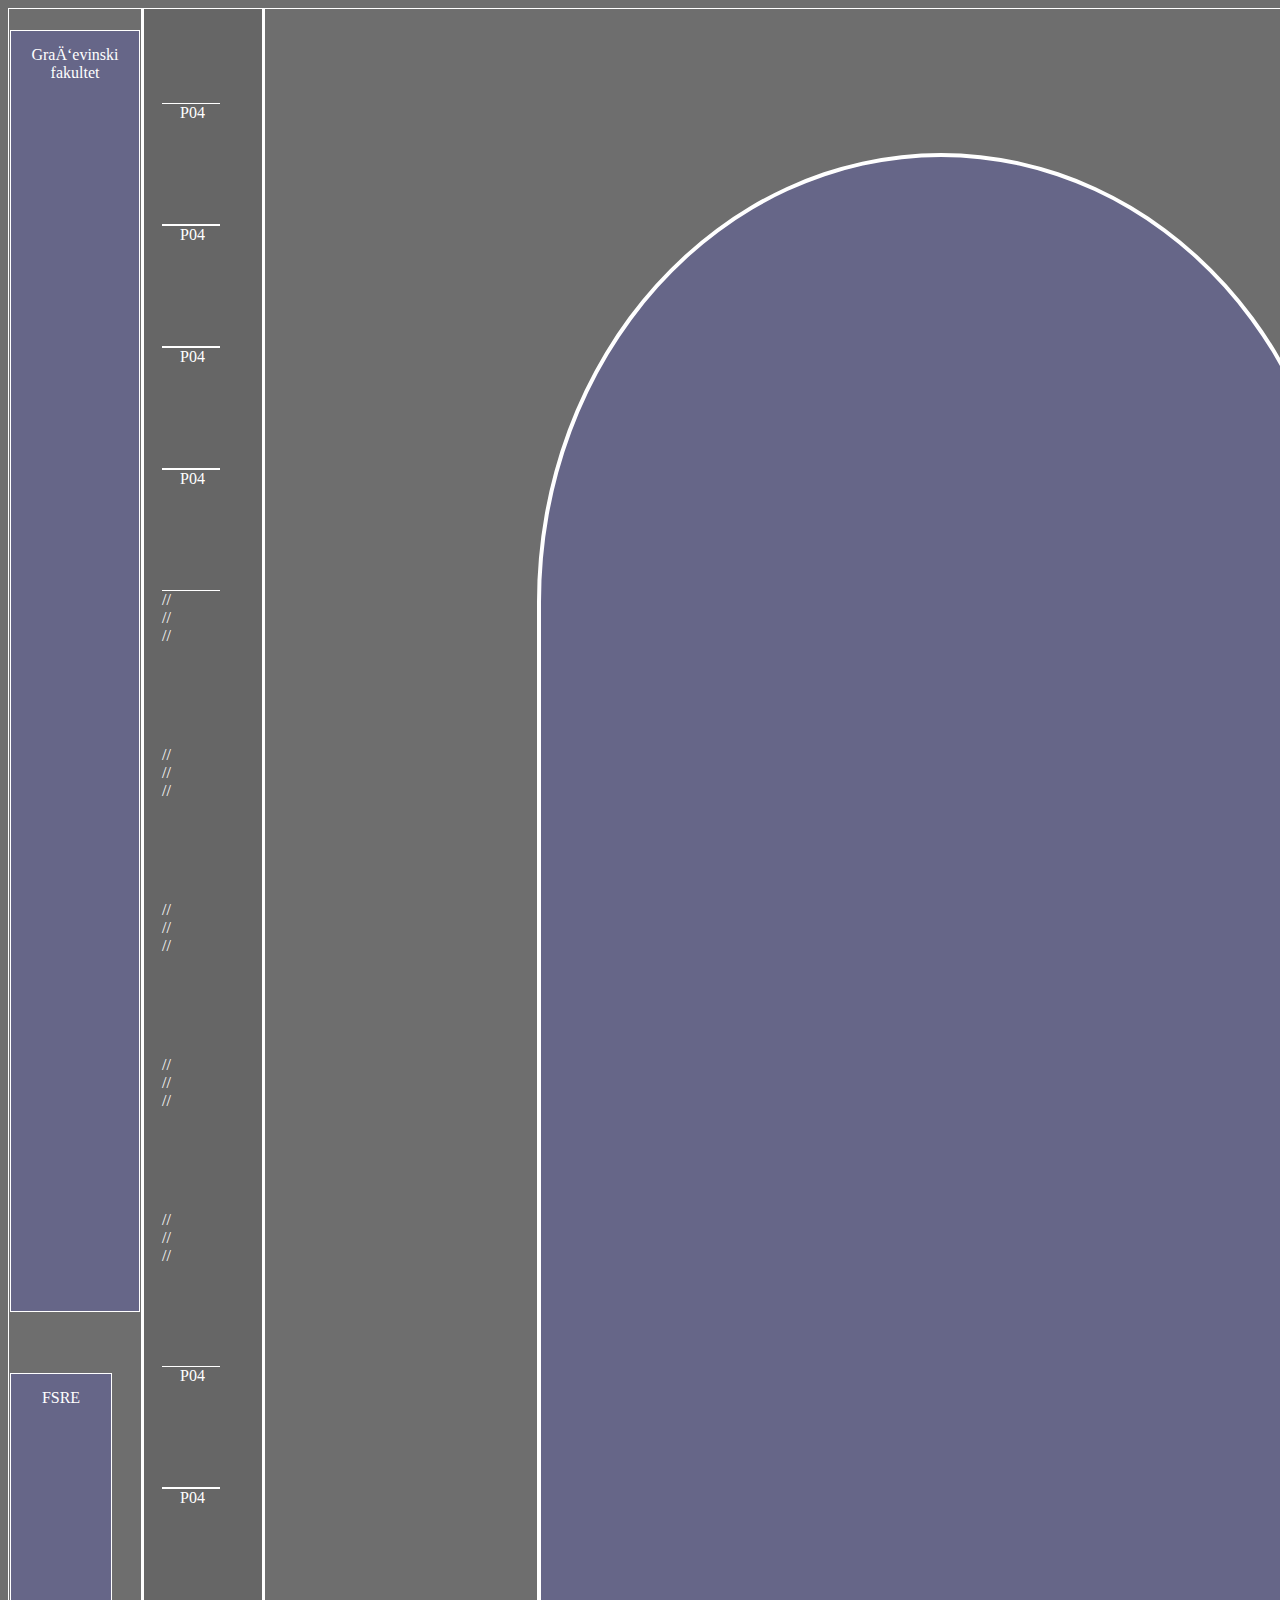
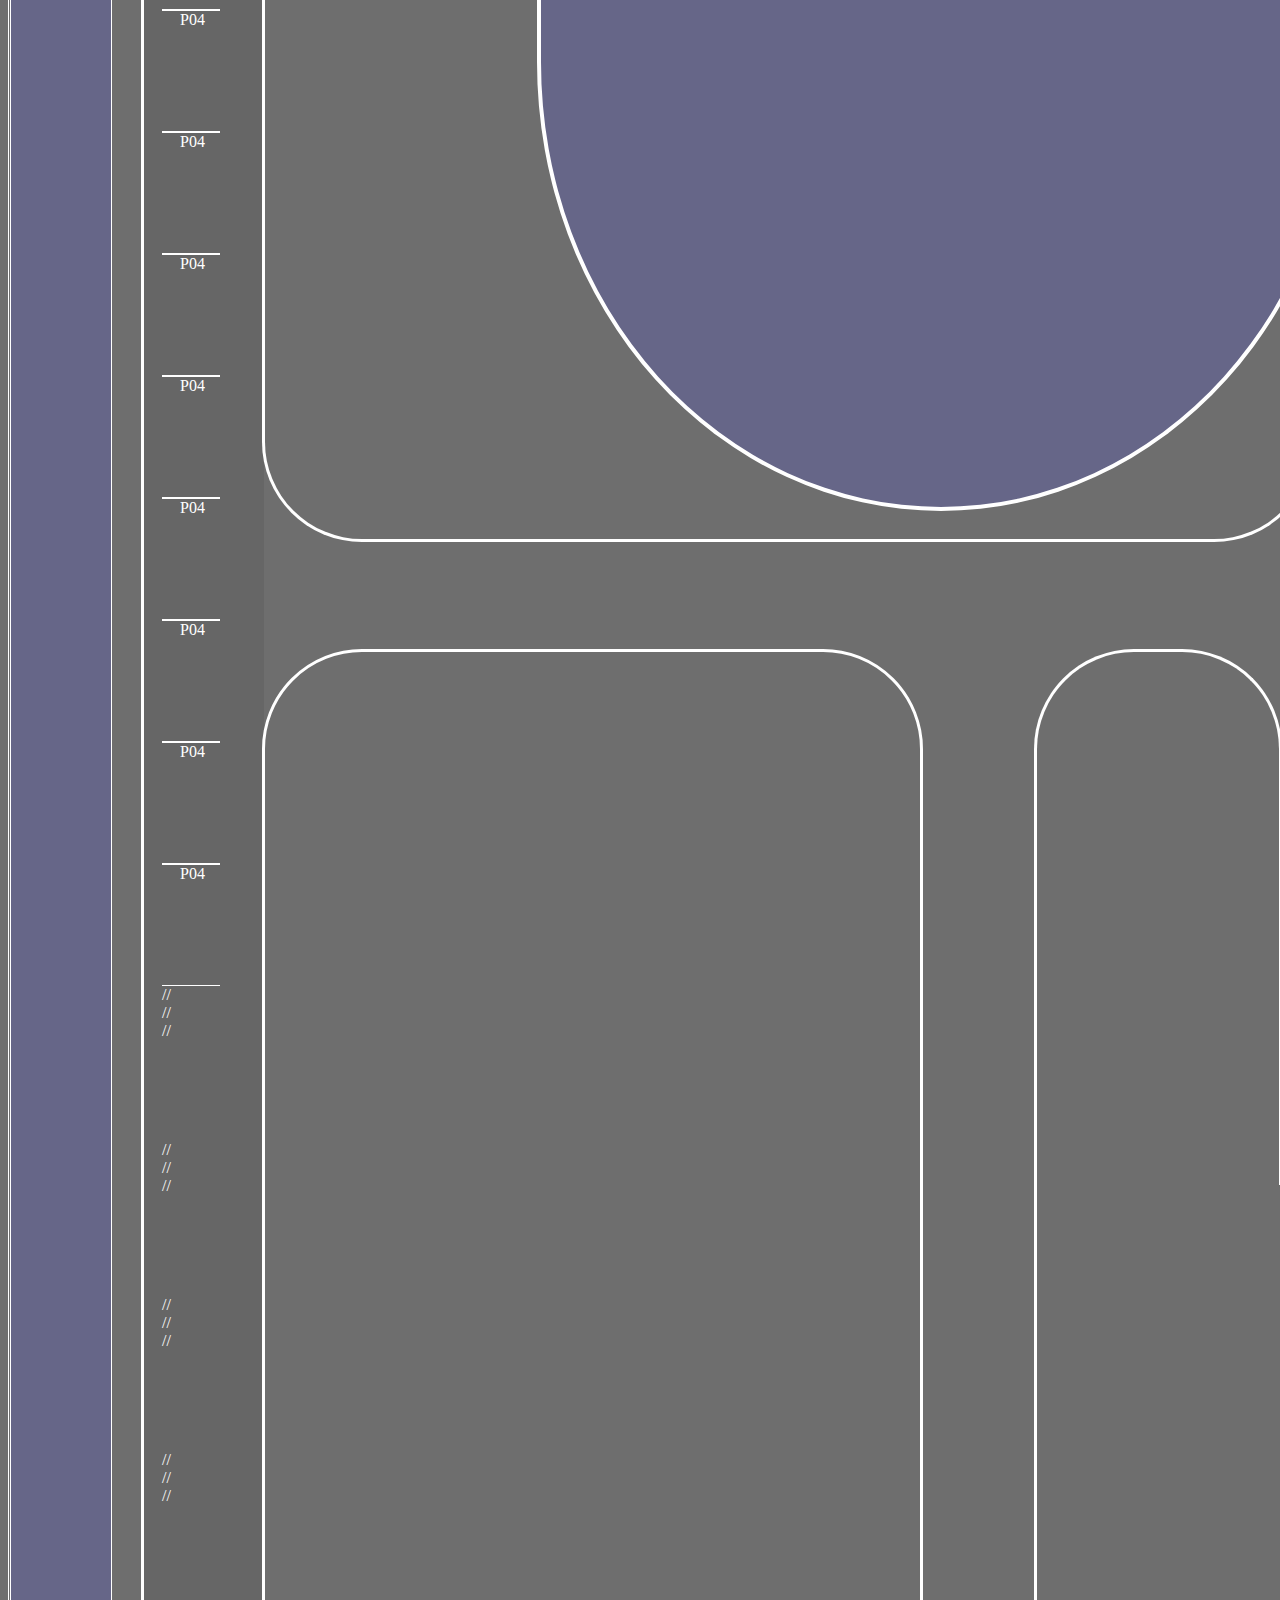
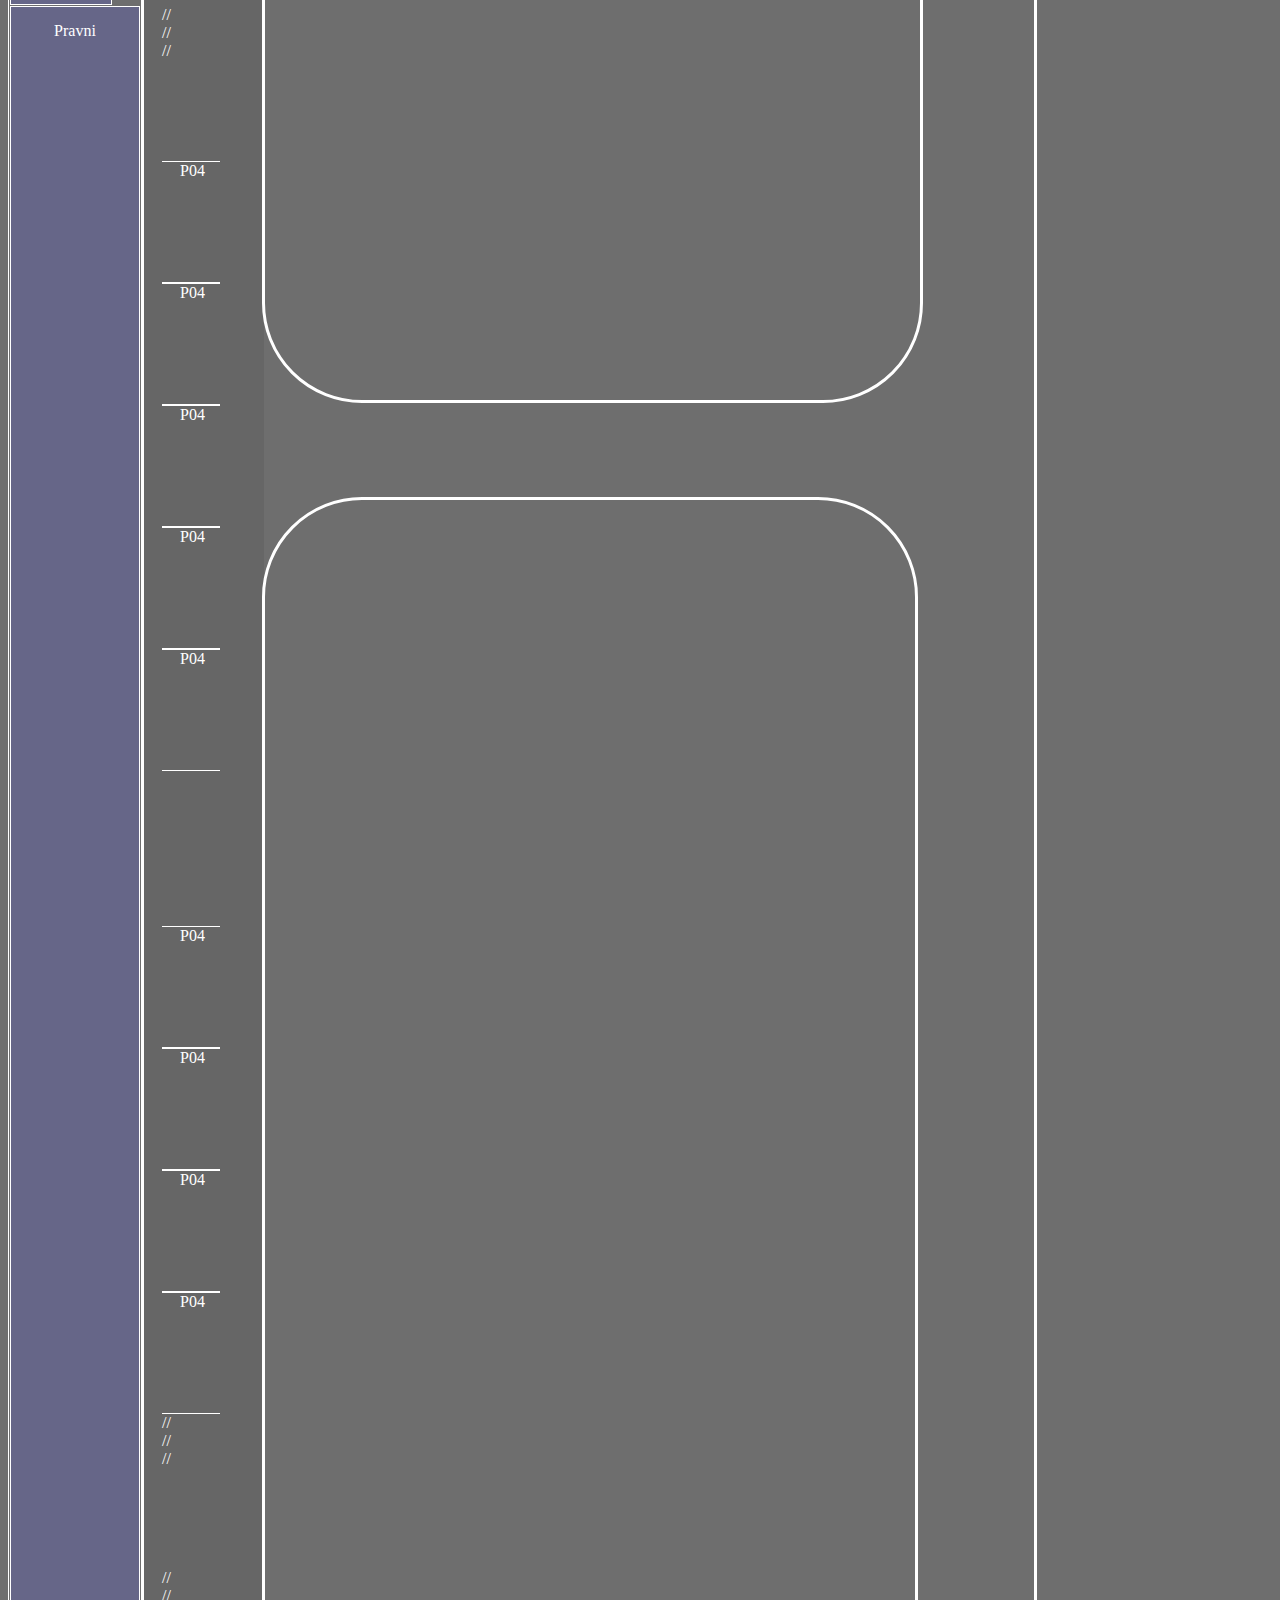
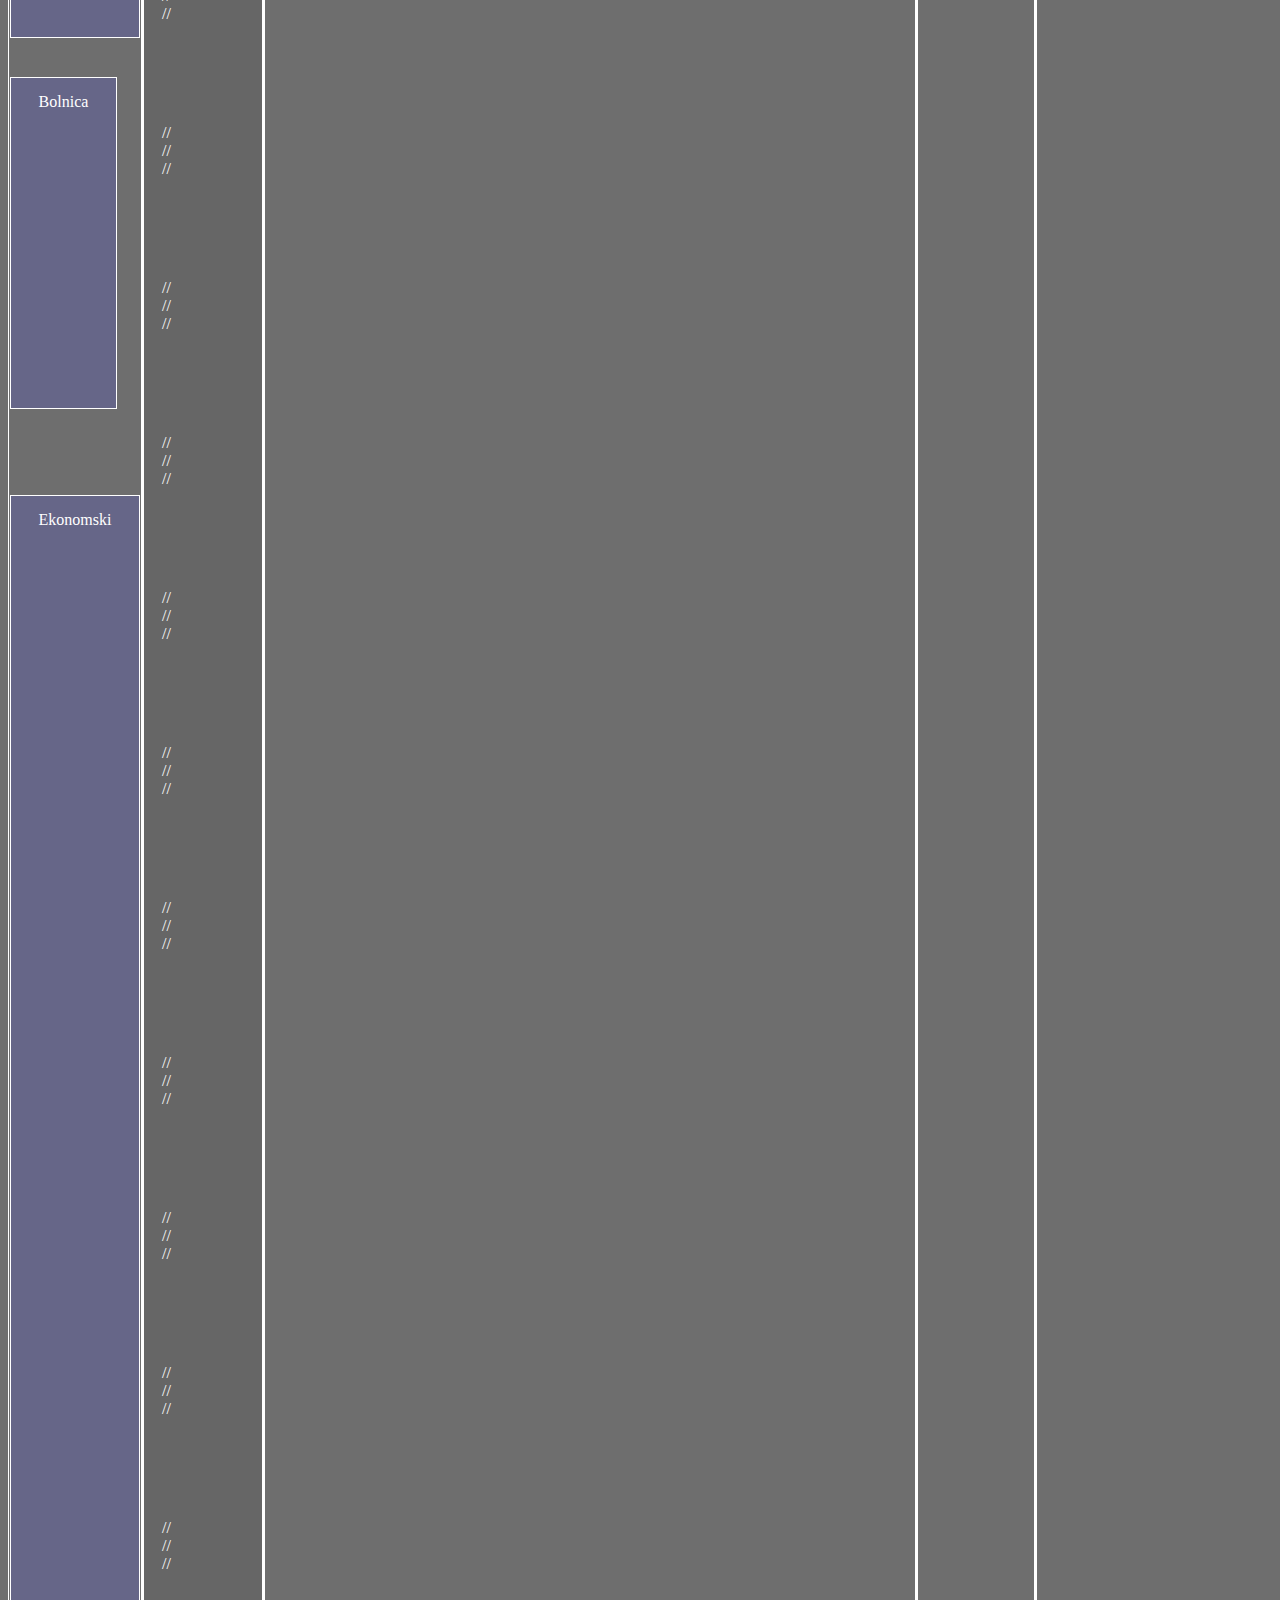
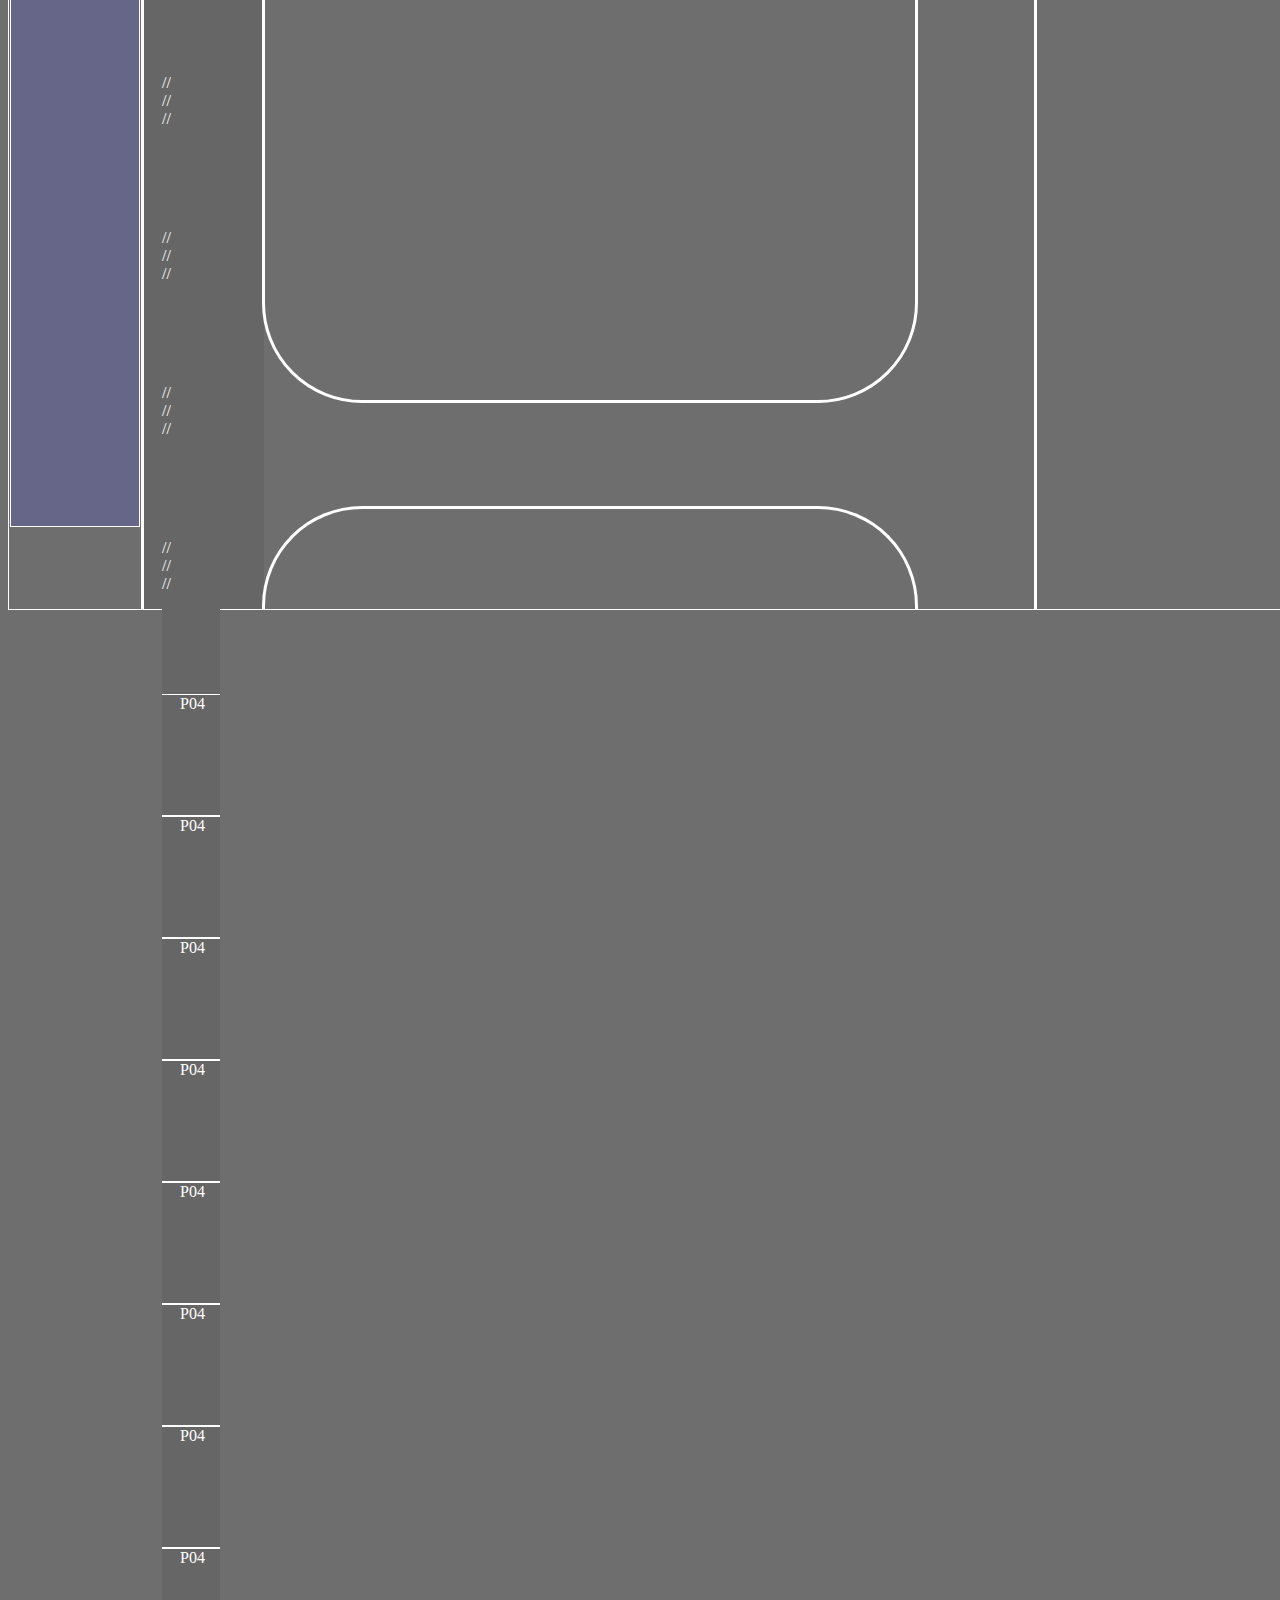
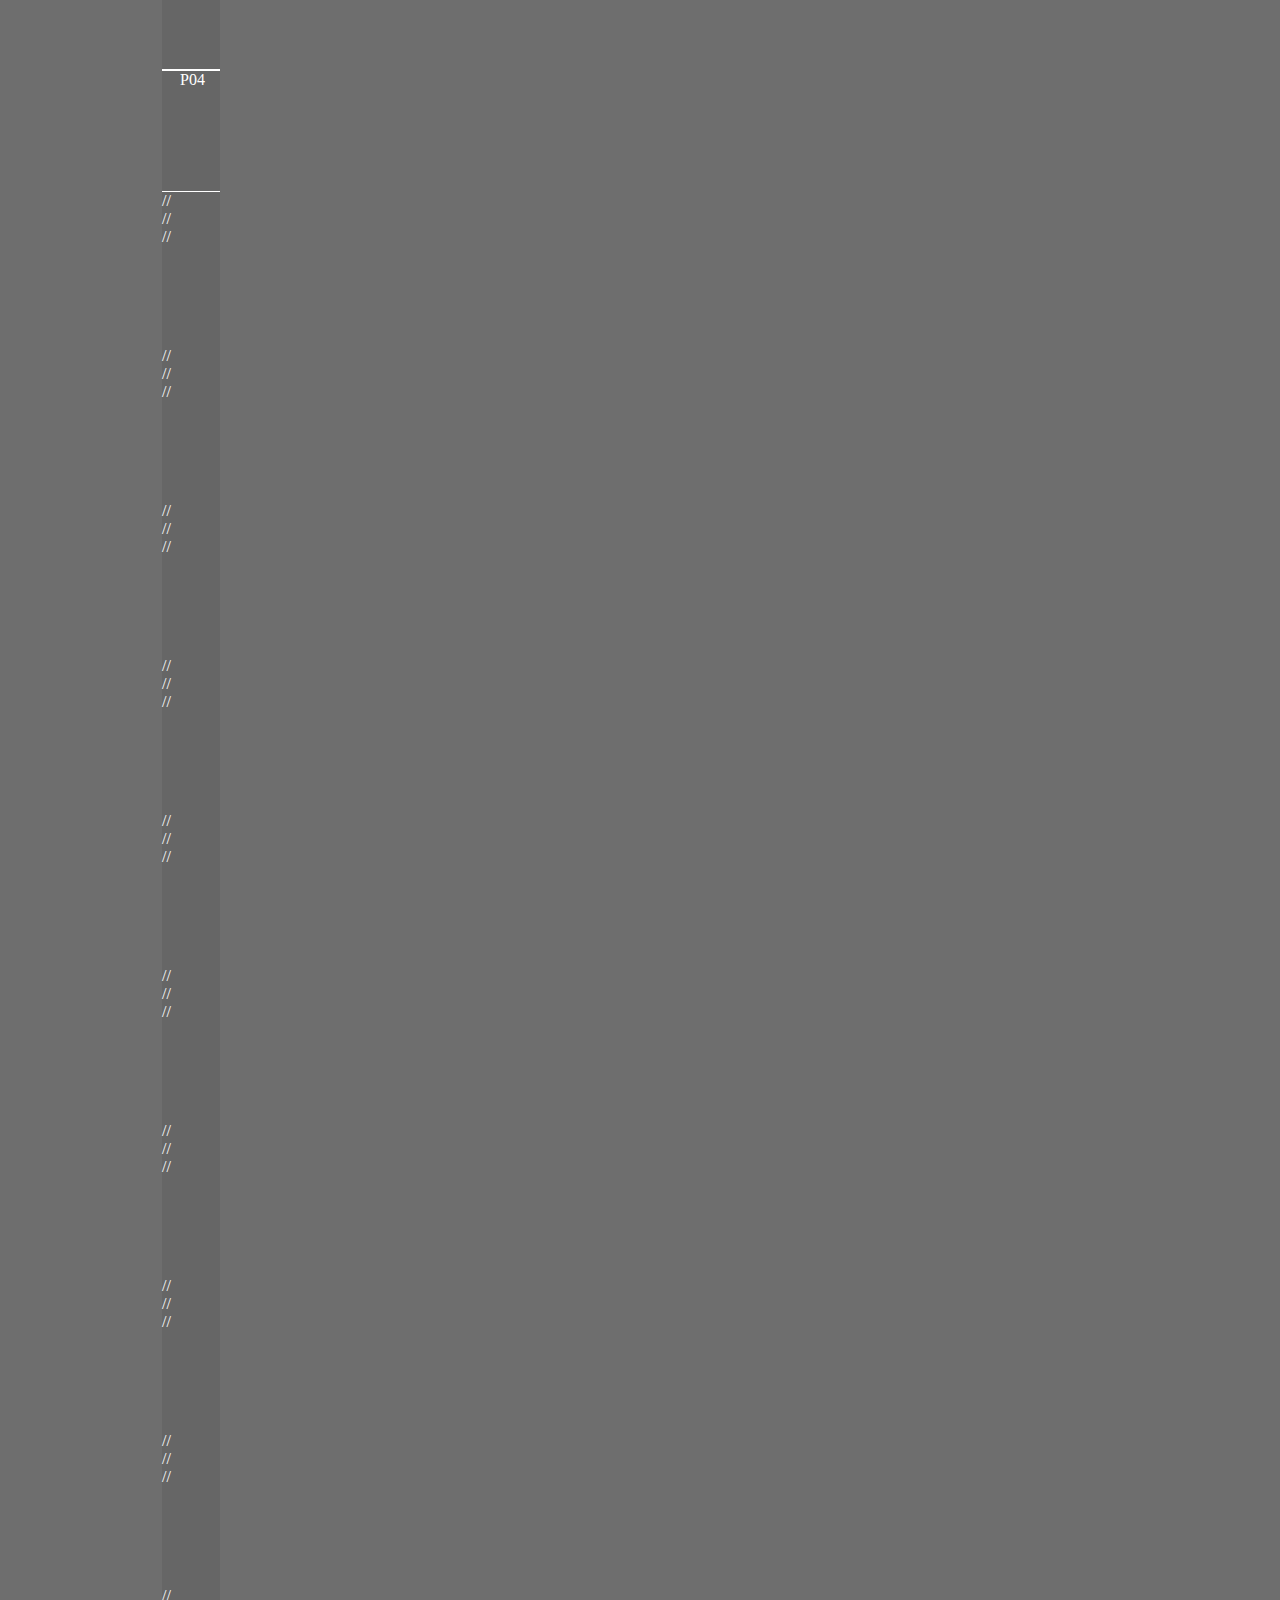
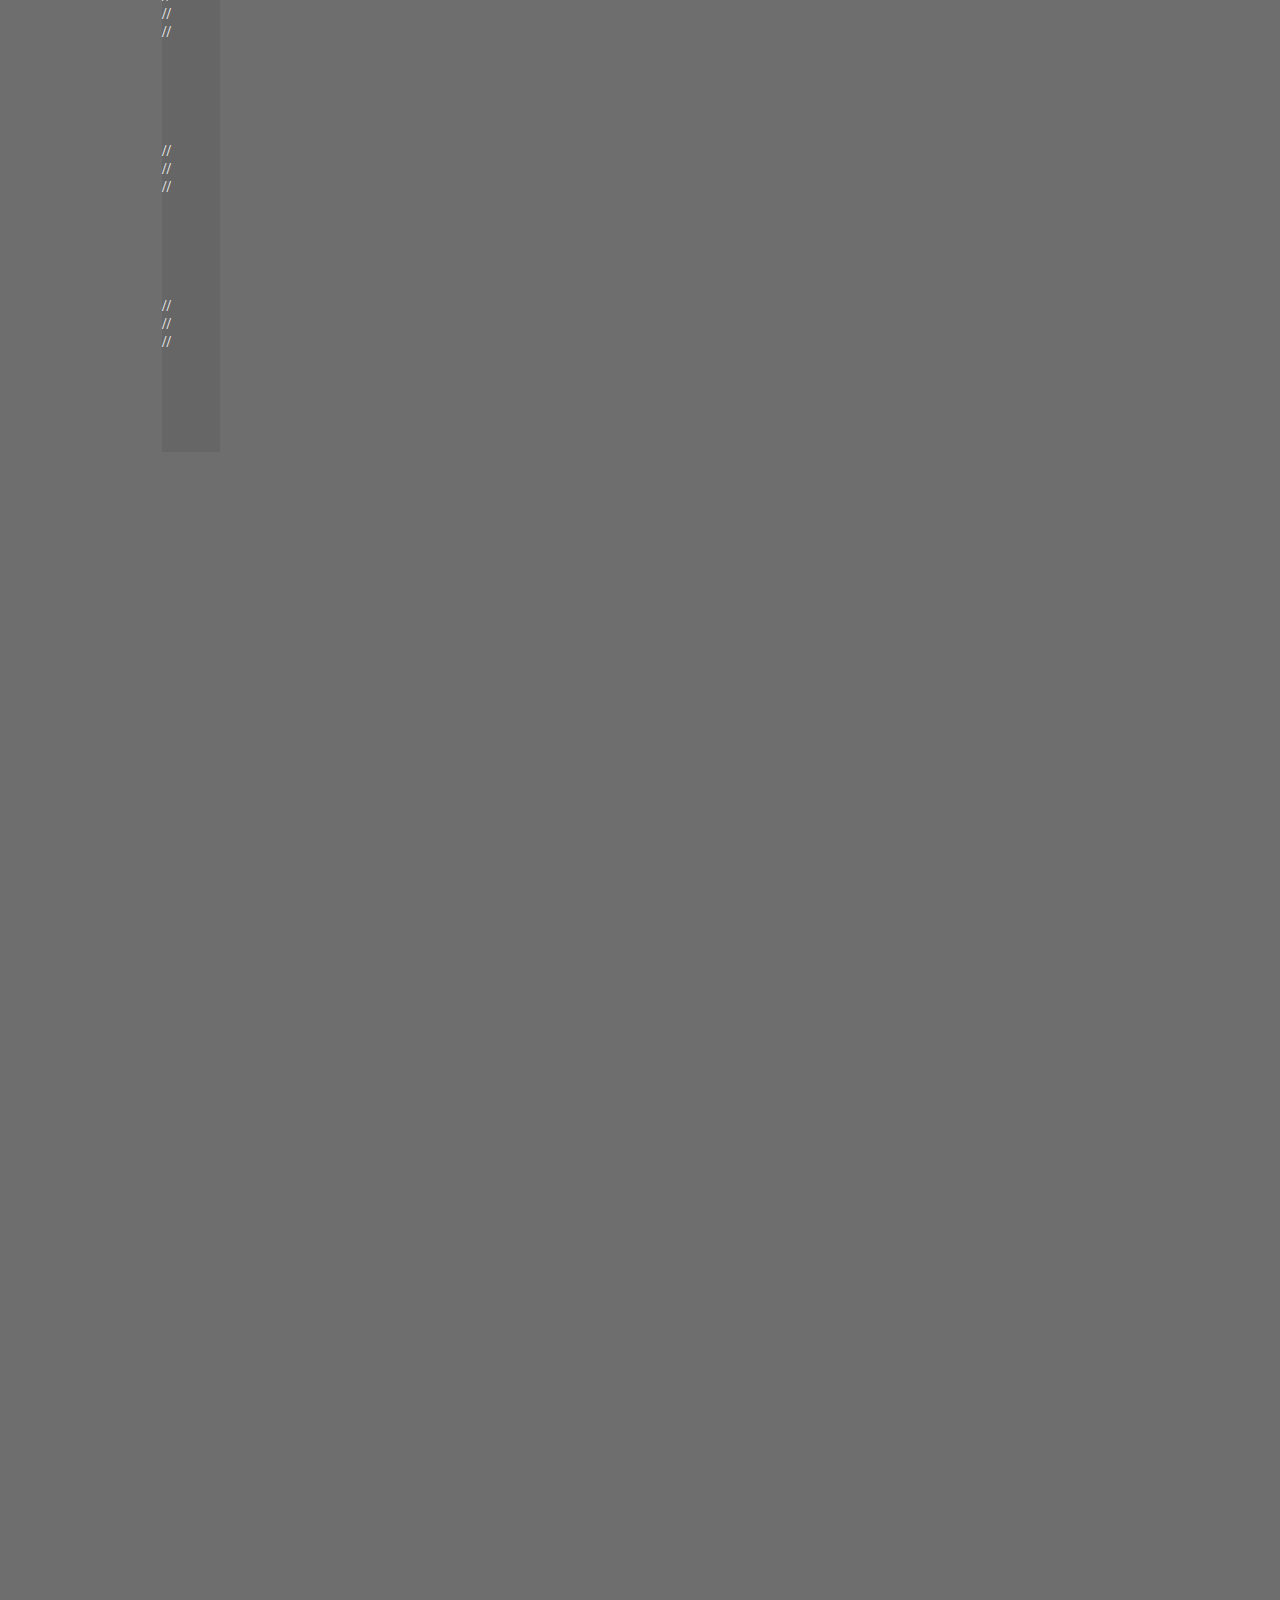
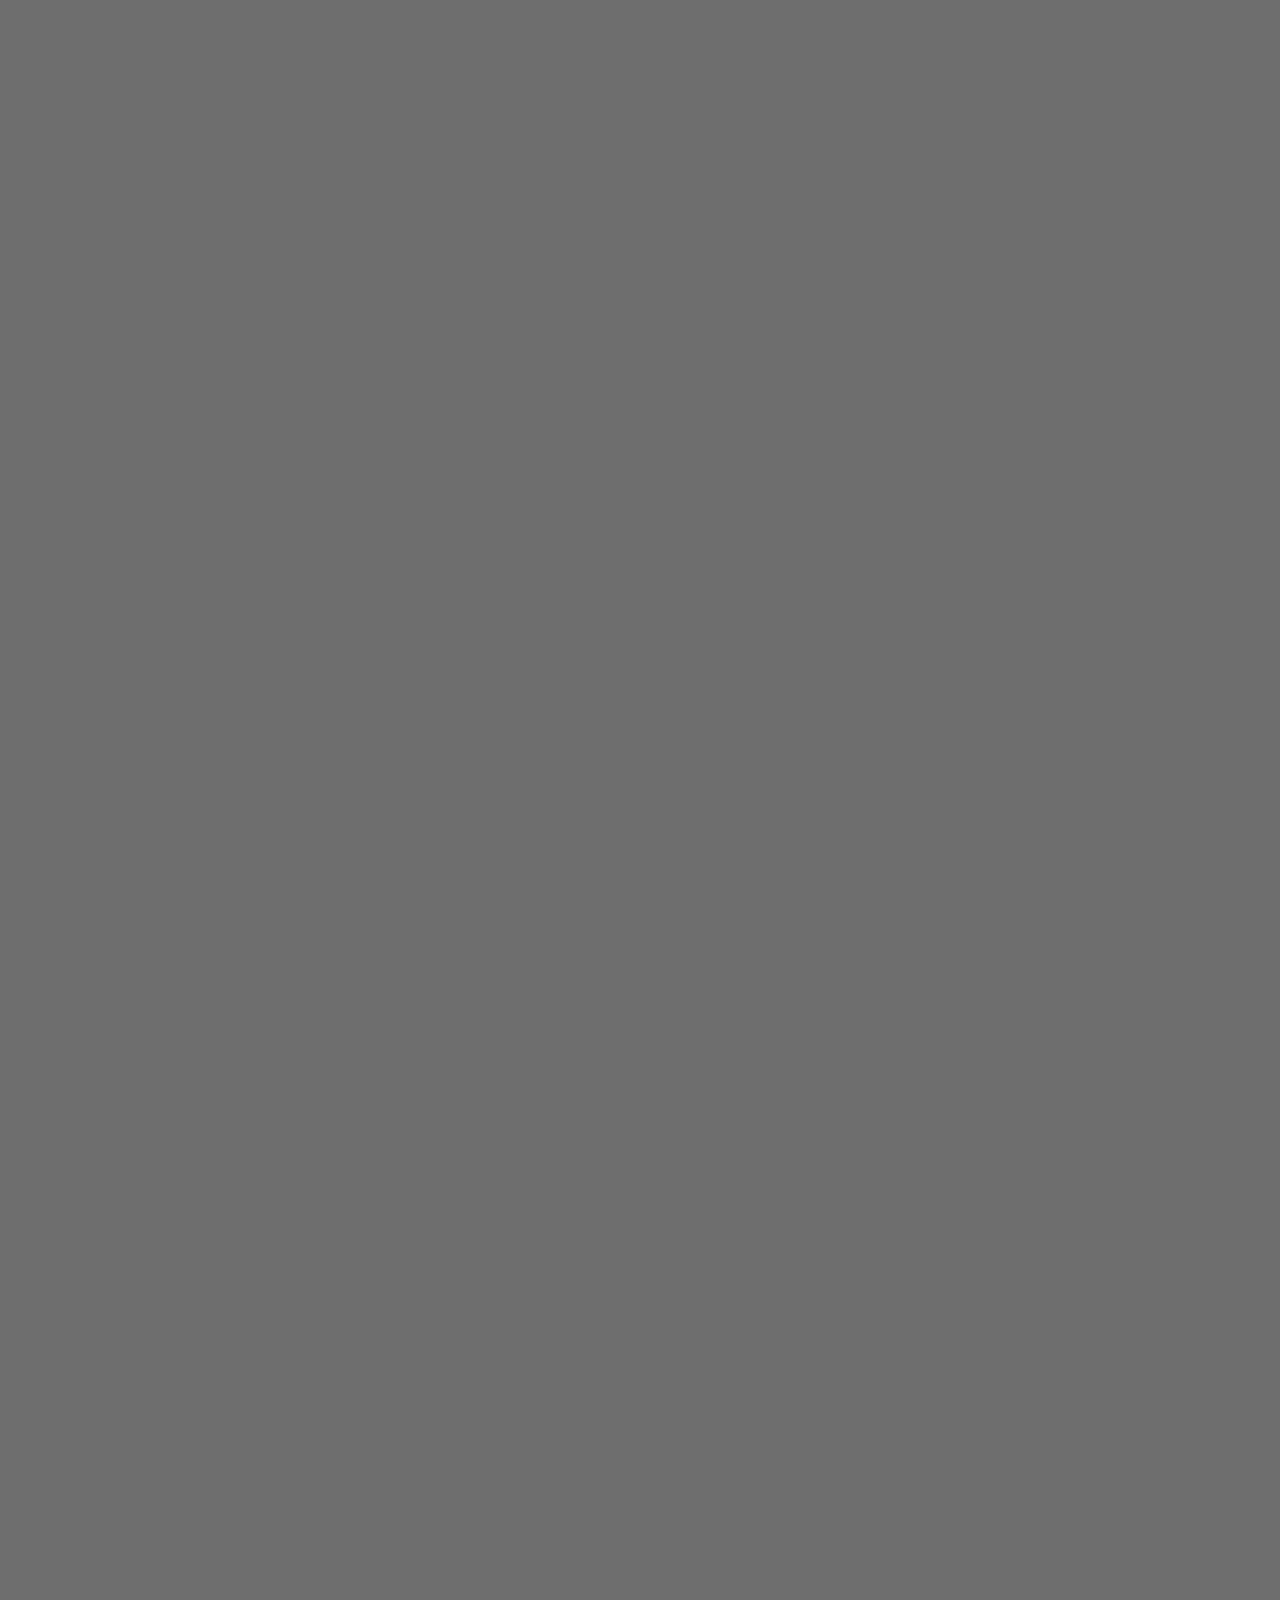
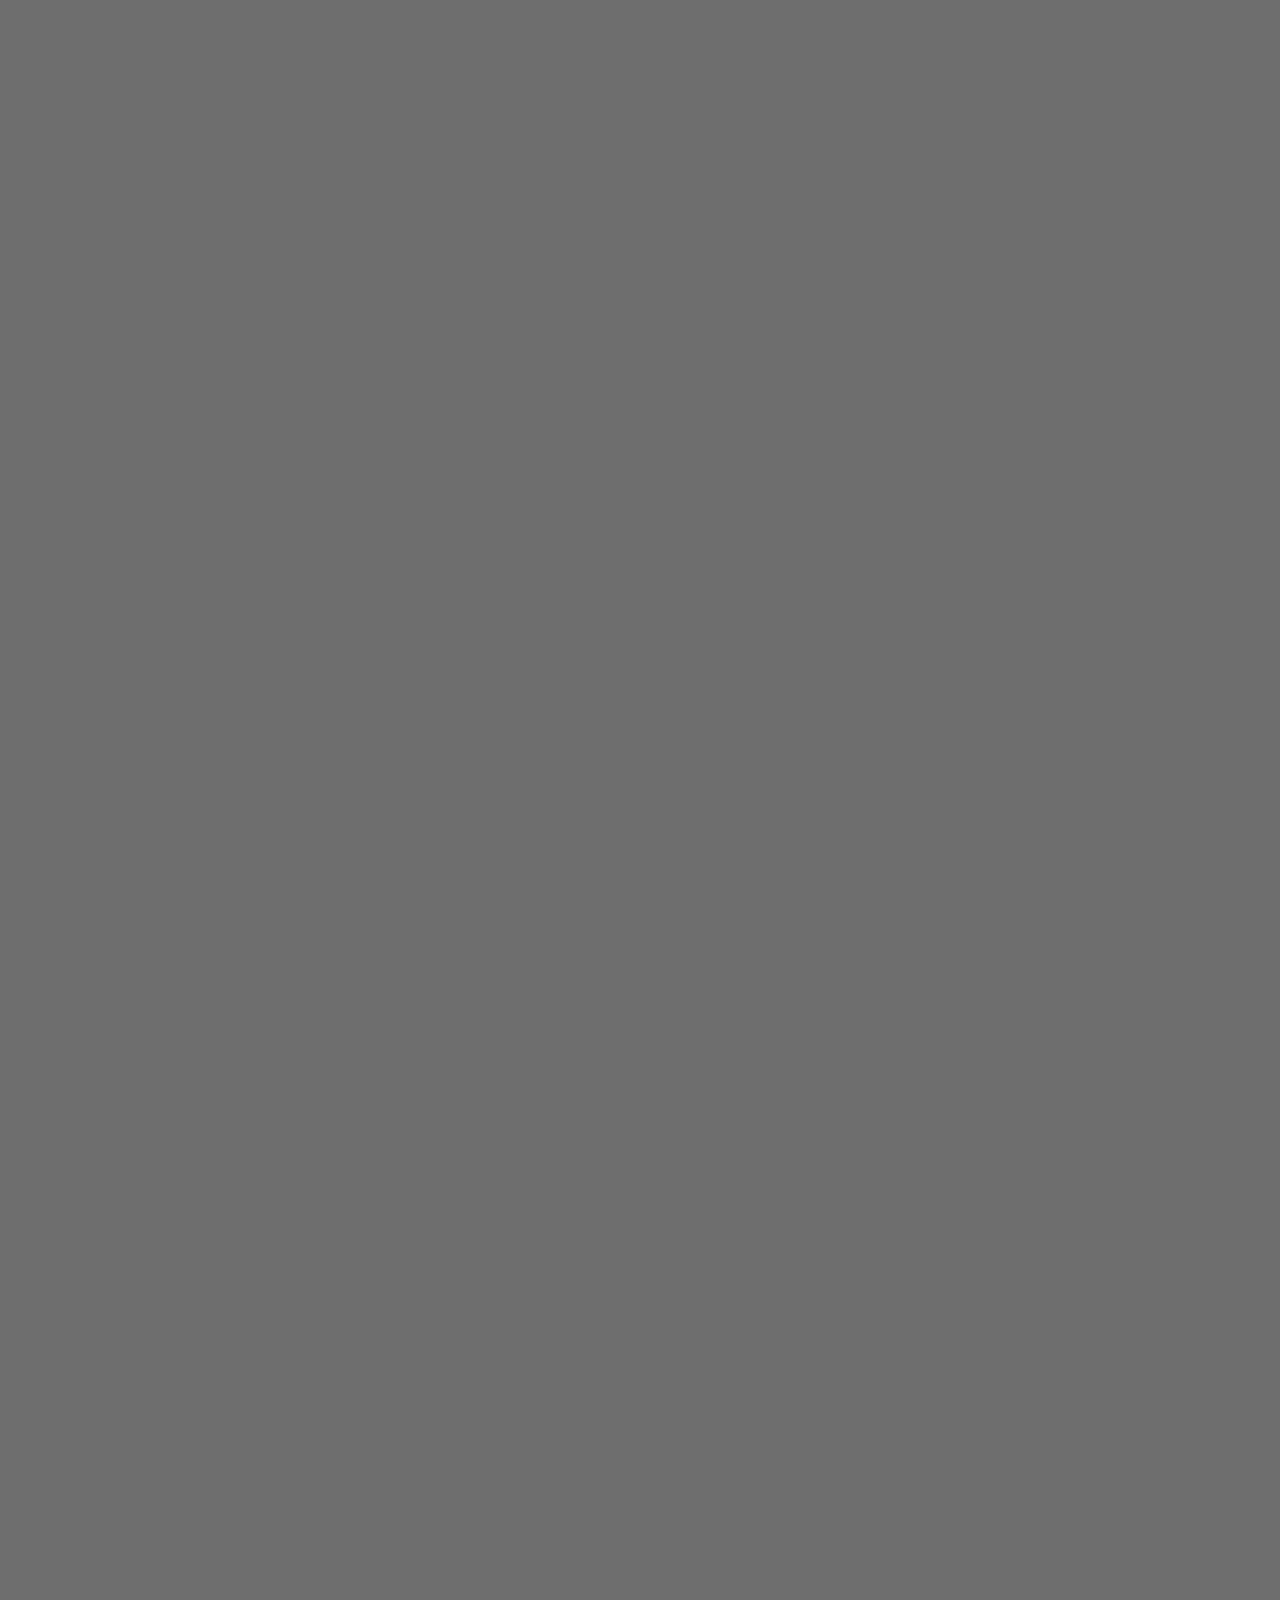
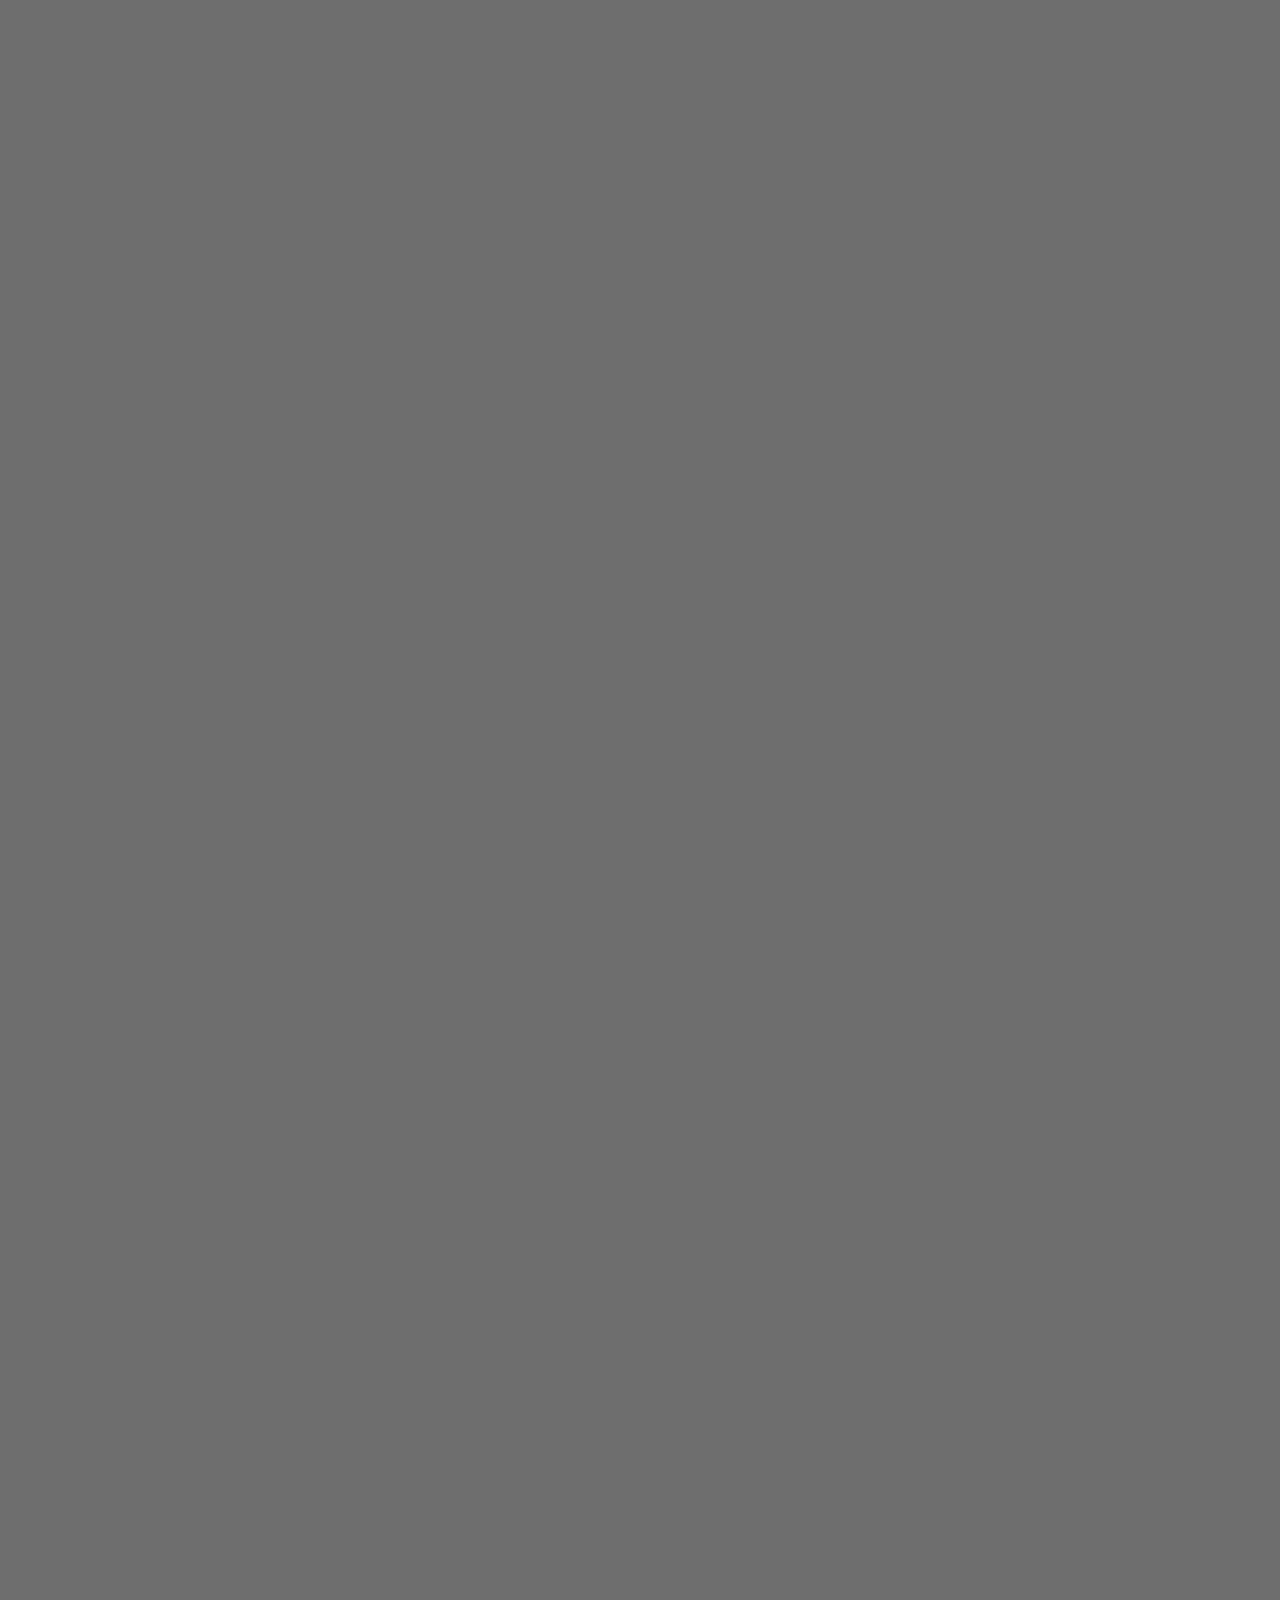
<file: index.html>
<!DOCTYPE html>
<html>
<head>
    <link rel="stylesheet" type="text/css" href="eParking-css.css">
    <meta name="viewport" content="width=device-width, initial-scale=1.0">

</head>

<body>

<div id="outbox" class="center">
    <div class="nis"><div class="lgcesta"></div></div>
    <div class="nis"><div class="dgcesta"></div></div>
    <div class="nis"><div class="topcircle1"></div></div>
    <div class="nis"><div class="traka1"></div></div>
    <div class="nis"><div class="topcircle2"></div></div>
    <div class="nis"><div class="traka2"></div></div>
    <div class="nis"><div class="topcircle3"></div></div>
    <div class="nis"><div class="traka3"></div></div>
    <div class="nis"><div class="trakax3"></div></div>
    <div class="nis"><div class="mcestaline"></div></div>
    <div class="nis"><div class="mcestaline2"></div></div>
    <div class="nis"><div class="topcircle4"></div></div>
    <div class="nis"><div class="mcestalinex"></div></div>
    <div class="nis"><div class="traka4"></div></div>
    <div class="nis"><div class="topcircle5"></div></div>
    <div class="nis"><div class="glulaztraka"></div></div>
    <div class="nis"><div class="glizlaztraka"></div></div>
    <div class="nis"><div class="mcestalinex1"></div></div>






    <div class="object">
        <div class="gradjevinski">GraÄ‘evinski fakultet
            <div class="flex-container4">
            <div class="hrightbox">P04</div><div class="stadion"></div>
            <div class="hrightbox">P04</div>
            <div class="hrightbox">P04</div>
            <div class="hrightbox">P04</div>
            <div class="none">//<br>//<br>//</div>
            <div class="none">//<br>//<br>//</div>
            <div class="none">//<br>//<br>//</div>
            <div class="none">//<br>//<br>//</div>
            <div class="none">//<br>//<br>//<br></div>
            <div class="hrightbox">P04</div>
            <div class="hrightbox">P04</div>
            <div class="hrightbox">P04</div>
            <div class="hrightbox">P04</div>
            <div class="hrightbox">P04</div>
            <div class="hrightbox">P04</div>
            <div class="hrightbox">P04</div>
            <div class="hrightbox">P04</div>
            <div class="hrightbox">P04</div>
            <div class="hrightbox">P04</div>
            <div class="none">//<br>//<br>//</div>
            <div class="none">//<br>//<br>//</div>
            <div class="none">//<br>//<br>//</div>
            <div class="none">//<br>//<br>//</div>
            <div class="none">//<br>//<br>//</div>
            <div class="hrightbox">P04</div>
            <div class="hrightbox">P04</div>
            <div class="hrightbox">P04</div>
            <div class="hrightbox">P04</div>
            <div class="hrightbox">P04</div>
            <div class="none"></div>
            <div class="hrightbox">P04</div>
            <div class="hrightbox">P04</div>
            <div class="hrightbox">P04</div>
            <div class="hrightbox">P04</div>
            <div class="none">//<br>//<br>//</div>
            <div class="none">//<br>//<br>//</div>
            <div class="none">//<br>//<br>//</div>
            <div class="none">//<br>//<br>//</div>
            <div class="none">//<br>//<br>//</div>
            <div class="none">//<br>//<br>//</div>
            <div class="none">//<br>//<br>//</div>
            <div class="none">//<br>//<br>//</div>
            <div class="none">//<br>//<br>//</div>
            <div class="none">//<br>//<br>//</div>
            <div class="none">//<br>//<br>//</div>
            <div class="none">//<br>//<br>//</div>
            <div class="none">//<br>//<br>//</div>
            <div class="none">//<br>//<br>//</div>
            <div class="none">//<br>//<br>//</div>
            <div class="none">//<br>//<br>//</div>
            <div class="hrightbox" id="62">P04</div>
            <div class="hrightbox">P04</div>
            <div class="hrightbox">P04</div>
            <div class="hrightbox">P04</div>
            <div class="hrightbox">P04</div>
            <div class="hrightbox">P04</div>
            <div class="hrightbox">P04</div>
            <div class="hrightbox">P04</div>
            <div class="hrightbox">P04</div>
            <div class="none">//<br>//<br>//</div>
            <div class="none">//<br>//<br>//</div>
            <div class="none">//<br>//<br>//</div>
            <div class="none">//<br>//<br>//</div>
            <div class="none">//<br>//<br>//</div>
            <div class="none">//<br>//<br>//</div>
            <div class="none">//<br>//<br>//</div>
            <div class="none">//<br>//<br>//</div>
            <div class="none">//<br>//<br>//</div>
            <div class="none">//<br>//<br>//</div>
            <div class="none">//<br>//<br>//</div>
            <div class="none">//<br>//<br>//</div>

        </div></div>

        <br><br>
        <div class="FSRE">FSRE</div>
        <div class ="pravni">Pravni</div>
        <div class ="bolnica">Bolnica</div>
        <div class ="ekonomski">Ekonomski</div>
    </div>

    <div class="flex-container3">
        <br>
        <div class="div1" id="62">P62</div>
        <div class="div1" id="61">P61</div>
        <div class="div1" id="60">P60</div>
        <div class="div1" id="59">P59</div>
        <div class="div1" id="58">P58</div>
        <div class="div1" id="57">P57</div>
        <div class="div1" id="56">P56</div>
        <div class="div1" id="55">P55</div>
        <div class="div1" id="54">P54</div>
        <div class="div1" id="53">P53</div>
        <div class="div1" id="52">P52</div>
        <div class="div1" id="51">P51</div>
        <div class="div1" id="50">P50</div>
        <div class="div1" id="49">P49</div>
        <div class="div1" id="48">P48</div>
        <div class="div1" id="47">P47</div>
        <div class="div1" id="46">P46</div>
        <div class="div1" id="45">P45</div>
        <div class="div1" id="44">P44</div>
        <div class="div1" id="43">P43</div>
        <div class="div1" id="42">P42</div>
        <div class="div1" id="41">P41</div>
        <div class="div1" id="40">P40</div>
        <div class="div1" id="39">P39</div>
        <div class="div1" id="38">P38</div>
        <div class="div1" id="37">P37</div>
        <div class="div1" id="36">P36</div>
        <div class="div1" id="35">P35</div>
        <div class="none"></div>
        <div class="none"></div>
        <div class="none"></div>
        <div class="none1"></div>
        <div class="none"></div>
        <div class="none"></div>
        <div class="none"></div>
        <div class="none"></div>
        <div class="none"></div>
        <div class="nis"><div class="flex-container6">
            <div class="div2" id="34">P34</div>
            <div class="div2" id="33">P33</div>
            <div class="div2" id="32">P32</div>
            <div class="div2" id="31">P31</div>
            <div class="div2" id="30">P30</div>
            <div class="div2" id="29">P29</div>
            <div class="div2" id="28">P28</div>
        </div>
            <div class="flex-container5">
        <div class="div3" id="27">P27</div>
        <div class="div3" id="26">P26</div>
        <div class="div3" id="25">P25</div>
        <div class="div3" id="24">P24</div>
        <div class="div3" id="23">P23</div>
        <div class="div3" id="22">P22</div>
        <div class="div3" id="21">P21</div>
    </div></div>
    <div class="flex-bocnimali">
        <div class="div2" id="20">P20</div>
        <div class="div2" id="19">P19</div>
        <div class="div2" id="18">P18</div>
        <div class="div2" id="17">P17</div>
        <div class="div2" id="16">P16</div>
        <div class="div2" id="15">P15</div>
        <div class="div2" id="14">P14</div>
    </div>
        <div class="none">
            <div class="object">
            <div class="FPMOZ">FPMOZ<div class="flex-container7">
                <div class="none"></div>
                <div class="none"></div>
                <div class="none"></div>
                <div class="none"></div>
                <div class="none"></div>
                <div class="none"></div>
                <div class="none">//<br>//<br>//</div>
                <div class="none">//<br>//<br>//</div>
                <div class="none">//<br>//<br>//</div>
                <div class="none">//<br>//<br>//</div>
                <div class="none">//<br>//<br>//</div>
                <div class="none">//<br>//<br>//</div>
                <div class="none">//<br>//<br>//</div>
                <div class="none">//<br>//<br>//</div>
                <div class="none">//<br>//<br>//</div>
                <div class="none">//<br>//<br>//</div>
                <div class="none">//<br>//<br>//</div>
                <div class="none">//<br>//<br>//</div>
                <div class="none">//<br>//<br>//</div>
                <div class="none">//<br>//<br>//</div>
                <div class="hrightbox" id="13">P13</div>
                <div class="hrightbox" id="12">P12</div>
                <div class="hrightbox" id="11">P11</div>
                <div class="hrightbox" id="10">P10</div>
                <div class="hrightbox" id="9">P09</div>
                <div class="hrightbox" id="8">P08</div>
                <div class="hrightbox" id="7">P07</div>
                <div class="hrightbox" id="6">P06</div>
                <div class="none">//<br>//<br>//</div>
                <div class="none">//<br>//<br>//</div>
                <div class="none">//<br>//<br>//</div>
                <div class="none">//<br>//<br>//</div>
                <div class="none">//<br>//<br>//</div>
                <div class="none">//<br>//<br>//</div>
                <div class="none">//<br>//<br>//</div>
                <div class="none">//<br>//<br>//</div>
                <div class="none">//<br>//<br>//</div>
                <div class="none">//<br>//<br>//</div>
                <div class="none">//<br>//<br>//</div>
                <div class="none">//<br>//<br>//</div>
                <div class="none">//<br>//<br>//</div>
                <div class="none">//<br>//<br>//</div>
                <div class="none">//<br>//<br>//</div>
                <div class="hrightbox" id="5">P05</div>
                <div class="hrightbox" id="4">P04</div>
                <div class="hrightbox" id="3">P03</div>
                <div class="hrightbox" id="2">P02</div>
                <div class="hrightbox" id="1">P01</div>

        </div></div>
        </div>
    </div>
    <div class="none">
        <div class="object">
        <div class="filozofski">Filozofski</div>
    </div>
</div>

    </div>
</div>
<div class="scroll"></div>

<script src="script.js"></script>
</body>


</html>
</file>
<file: eParking-css.css>
body {
    background-color: #6e6e6e;
    color: white;

}
[class*="col-"] {
  width: 100%;
}
*{
    scroll-behavior: smooth;
}
#outbox {
    width: 1550px;
    height: 7000px;
    margin:auto;
    border: 1px solid white;
}


.outbox2 {
    width: 1200px;
    height: 1000px;
    border: 7px solid white;
    margin: 20px auto;
}


.flex-container {
  display: flex;
  justify-content: center;
  z-index: -1;
}

.flex-container > div {
  width: 100px;
  border: 1px solid white;
  text-align: center;
  font-size: 15px;
  color: white;
  z-index: -1;
  background-color: #6e6e6e !important;
}
.none1 {
    height: 12px;
}

.flex-container2 {
    position: absolute;
    display: flex;
    flex-direction: column;
    z-index: -1;
    background-color: #6e6e6e !important;
}

.flex-container2 > div {
  width: 100px;
  border: 1px solid white;
  border-right: 0px;
  text-align: center;
  font-size: 15px;
  color: white;
  z-index: -1;
  background-color: #6e6e6e !important;
}

.hrightbox {
    width: 55px;
    height: 120px;
    border: 1px solid white;
    border-right: 0px;
    border-left: 0px;
    color: white;
    padding-left: 3px;
    display: flex;
    justify-content: center;
    background-color: #666666 !important;
}

.object {
    position: absolute;
    display: flex;
    flex-direction: column;
}
.object > .gradjevinski {
  position: absolute;
  width: 98px;
  height: 1250px;
  border: 1px solid white;
  text-align: center;
  padding: 15px;
  margin-top: 21px;
  margin-left: 1px;
  background-color: #666688;

}
.object > .FSRE {
  position: absolute;
  width: 70px;
  height: 1800px;
  border: 1px solid white;
  text-align: center;
  padding: 15px;
  margin-top: 1364px;
  margin-left: 1px;
  background-color: #666688;

}
.object > .pravni {
  position: absolute;
  width: 98px;
  height: 1600px;
  border: 1px solid white;
  text-align: center;
  padding: 15px;
  margin-top: 3197px;
  margin-left: 1px;
  background-color: #666688;

}
.object > .bolnica {
  position: absolute;
  width: 75px;
  height: 300px;
  border: 1px solid white;
  text-align: center;
  padding: 15px;
  margin-top: 4868px;
  margin-left: 1px;
  background-color: #666688;

}
.object > .ekonomski {
  width: 98px;
  height: 1600px;
  border: 1px solid white;
  text-align: center;
  padding: 15px;
  margin-top: 5250px;
  margin-left: 1px;
  background-color: #666688;
}
.object > .FPMOZ {
  width: 98px;
  height: 1600px;
  border: 1px solid white;
  text-align: center;
  padding: 15px;
  background-color: #666688;
  position: absolute;
  margin-left: 1029px;
  margin-top: 3140px;

}
.object > .filozofski {
  width: 98px;
  height: 1600px;
  border: 1px solid white;
  text-align: center;
  padding: 15px;
  background-color: #666688;
  margin-top: 1px;
  position: absolute;
  margin-left: 1029px;
  margin-top: 4890px;
}
.object > .skripta {
    width: 600px;
    height: 200px;
    border: 1px solid white;
    text-align: center;
    padding: 15px;
    background-color: #666688;
    position: absolute;
    margin-left: 267px;
    margin-top: 3135px;
}

.object > .FSREgarage {

    width: 200px;
    height: 600px;
    border: 1px solid white;
    text-align: center;
    padding: 15px;
    background-color: #666688;
    position: absolute;
    margin-left: 267px;
    margin-top: 2300px;
}

.object > .FSREgarage2 {

    width: 300px;
    height: 200px;
    border: 1px solid white;
    text-align: center;
    padding: 15px;
    background-color: #666688;
    position: absolute;
    margin-left: 500px;
    margin-top: 2300px;
}
.stadion {
    position: absolute;
    margin-top: 50px;
    width: 800px;
    height: 1950px;
    border: 4px white solid;
    margin-left: 375px;
    border-radius: 450px / 500px;
    position: absolute;
    text-align: center;
    background-color: #666688;
    z-index: 2;

}
.flex-container3 {
    position: absolute;
    display: flex;
    flex-direction: column;
    margin-left:1429px;
    margin-top: 30px;
    background-color: #6e6e6e !important;
    z-index: 1;
}
.flex-container3 > .div1 {
    border: 1px solid white;
    border-left: 0px;
    width: 120px;
    height: 60px;
    color: white;
    text-align: center;
    Background-color: #6e6e6e !important;
}
.none {
    width: 2px;
    height: 155px;
    border: 0px;
}

.flex-container3 > .div2 {
    border: 1px solid white;
    border-left: 0px;
    width: 120px;
    height: 60px;
    color: white;
    text-align: center;
    margin-right: 50px;
    Background-color: #6e6e6e !important;

}


.flex-container4 {
    position: absolute;
    display: flex;
    flex-direction: column;
    margin-left: 136px;
    margin-top:21px;
    background-color: #666666 !important;
    z-index: 1;

}
.ulazGradjevinski {
    height: 327px;
}
.ulazFSRE {
    height:450px;
}
.flex-container5 {
    position: absolute;
    display: flex;
   flex-direction: column;
   margin-top: 2340px;
   margin-left: 1148px;
}
.flex-container5 > .div3 {
    border: 1px solid white;
    border-right: 0px;
    width: 120px;
    height: 60px;
    color: white;
    text-align: center;
    margin-right: 300px;
    Background-color: #6e6e6e !important;
}

.flex-bocnimali {
    display: flex;
    flex-direction: column;
    position: absolute;
    margin-top: 2340px;
    margin-left:1389px;
}

.flex-bocnimali > .div2 {
    border: 1px solid white;
    border-left: 0px;
    width: 120px;
    height: 60px;
    color: white;
    text-align: center;
    Background-color: #6e6e6e !important;
}

.flex-container6  {
    position: absolute;
    display: flex;
    flex-direction: column;
    margin-top: 2340px;
    margin-left: 1029px;
    z-index: 1;
}
.flex-container6 > .div2  {
    border: 1px solid white;
    border-left: 0px;
    width: 120px;
    height: 60px;
    color: white;
    text-align: center;
    Background-color: #6e6e6e !important;
    z-index: -1;
}
.ulazFPMOZ {
    width: 60px;
    height: 1000px;
}
.flex-container7 {
    position: absolute;
    display: flex;
   flex-direction: column;
   align-items: flex-end;
   margin-top:3320px;
   margin-left: 961px;
}
.flex-container7 > .hrightbox  {
    border: 1px solid white;
    border-left: 0px;
    border-right: 0px;
    width: 60px;
    height: 120px;
    color: white;
    text-align: center;
}
.ulazFilozofski {
    width: 60px;
    height: 890px;

}
.nis {
    width: 0px;
    height: 0px;
}

.lgcesta {
    width: 120px;
    height: 7000px;
    border: 3px solid white;
    border-bottom: 0px;
    border-top: 0px;
    border-right: 0px;
    margin-left: 132px;
    background-color:#666666;
}
.dgcesta {
    width: 120px;
    height: 2167px;
    border: 3px solid white;
    border-top: 0px;
    border-bottom: 0px;
    border-left: 0px;
    margin-left: 1305px;
    background-color: #666666;
}

.topcircle1 { /* Create the circle */
    position: absolute;
    width: 1046px;
    height: 2130px;
    border: 3px solid white;
    border-top: 0px;
    border-bottom-right-radius: 100px;
    border-bottom-left-radius: 100px;
    margin-left: 253px;
    z-index: 1;
    background-color: #6e6e6e;

}

.topcircle2 {
    position: absolute;/* Create the circle */
    width: 655px;
    height: 1348px;
    border: 3px white solid;
    margin-left:253px;
    margin-top: 2240px;
    border-top-left-radius: 100px;
    border-top-right-radius: 100px;
    border-bottom-right-radius: 100px;
    border-bottom-left-radius: 100px;
    background-color: #6e6e6e;
}

.topcircle3 { /* Create the circle */
    position: absolute;
    width: 242px;
    height: 533px;
    margin-left:1025px;
    margin-top: 2240px;
    border-top-left-radius: 100px;
    border-top-right-radius: 100px;
    border: 3px solid white;
    border-bottom: 0px;
    background-color: #6e6e6e;
}

.mcestaline {
    position: absolute;
    width: 13px;
    height: 582px;
    border: 3px solid white;
    border-bottom: 0px;
    margin-left: 1384px;
    border-right: 0px;
    border-radius: 60px 0 0 0;
    margin-top: 2190px;
}
.mcestaline2 {
    position: absolute;
    width: 25px;
    height: 190px;
    border: 3px solid white;
    border-left: 0px;
    border-top:0px;
    border-radius:  0 0 60px 0;
    margin-left: 1400px;
    margin-top: 2000px;
    background-color: #666666
}


.topcircle4 {
    position: absolute;
    width: 650px;
    height: 3100px;
    border: 3px white solid;
    border-top-left-radius: 100px;
    border-top-right-radius: 100px;
    border-bottom-right-radius: 100px;
    border-bottom-left-radius: 100px;
    margin-left:253px;
    margin-top: 3688px;
    background-color: #6e6e6e;
}
.mcestalinex {
    position: absolute;
    width: 120px;
    height: 4300px;
    border: 3px solid white;
    border-left: 0px;
    border-top: 0px;
    border-bottom: 0px;
    margin-top: 2700px;
    margin-left: 905px;
}

.topcircle5 {
    position: absolute;
    width: 650px;
    height: 100px;
    border: 3px solid white;
    border-bottom:0px;
    border-top-right-radius: 100px;
    border-top-left-radius: 100px;
    margin-left: 253px;
    margin-top: 6897px;
    background-color: #6e6e6e;
}


.carLeft {
    background-image: url(images/red_car_left.png);
    background-color: #6e6e6e !important;
}

.carRight {
    background-image: url(images/red_car_right.png);
    Background-color: #6e6e6e !important;
}

.carUp {
    background-image: url(images/red_car_up.png);
    Background-color: #666666 !important;
}

/*shit content*/
.gradjevinskileft {
    position: absolute;
    height: 300px;
    width: 10px;
    border: 1px solid white;
    margin-top: 525px;
    background-color: #6e6e6e;
    z-index: 1;
}
.gradjevinskiright {
    position: absolute;
    height: 487px;
    width: 20px;
    border: 1px solid white;
    border-right: 0px;
    border-top: 0px;
    margin-left: 110px;
    background-color: #6e6e6e;
    z-index: 1;
    margin-top: 21px;
}
.gradjevinskiright1 {
    position: absolute;
    height: 150px;
    width: 30px;
    border: 1px solid white;
    border-right: 0px;
    margin-top: 600px;
    margin-left: 100px;
    background-color: #6e6e6e;
    z-index: 1;
}
.gradjevinskiright2 {
    position: absolute;
    height: 467px;
    width: 20px;
    border: 1px solid white;
    border-right: 0px;
    border-bottom: 0px;
    margin-left: 110px;
    background-color: #6e6e6e;
    z-index: 1;
    margin-top: 835px;
}
.FSREright {
    position: absolute;
    width: 28px;
    height: 400px;
    margin-top: 1980px;
    margin-left: 101px;
    border: 1px solid white;
    border-left: 0px;
    background-color: #666688;
}
.pravniright {
    position: absolute;
    width: 40px;
    height: 800px;
    margin-top: 3636px;
    margin-left: 90px;
    border: 1px solid white;
    border-right: 0px;
    background-color: #6e6e6e;
}
.ekonomskiright {
    position: absolute;
    width: 40px;
    height: 800px;
    margin-top: 5650px;
    margin-left: 90px;
    border: 1px solid white;
    border-right: 0px;
    background-color: #6e6e6e;
}
.FPMOZleft {
    position: absolute;
    width: 40px;
    height: 682px;
    margin-top: 3636px;
    margin-left: 1029px;
    border: 1px solid white;
    border-left: 0px;
    background-color: #6e6e6e;
}
.outboxcrop {
    position: absolute;
    margin-top: 2800px;
    margin-left: 1426px;
    transform: rotate(45deg);
    height: 350px;
    width: 1px;
    background-color: white;
    border: 0px;
    z-index: 2;
}
.outboxcrop2 {
    position: absolute;
    margin-top: 2852px;
    margin-left: 1549px;
    height: 350px;
    width: 2px;
    background-color: #6e6e6e;
    z-index: 1;
}
.outboxcrop3 {
    position: absolute;
    border: 1px solid white;
    margin-top: 3098px;
    margin-left: 1302px;
    height: 3903px;
    width: 248px;
    background-color: #6e6e6e;
    z-index: 1;
    border-top: 0px;
    border-bottom: 0px;
    border-right: 0PX;
}
/**/
.ulazPravni {
    height: 850px;
}

.bojaSredina {
    position: absolute;
    background-color: #666666;
    width:780px;
    height: 4950px;
    margin-top: 2050px;
    margin-left: 248px;
    z-index: -1;
}
.bojaSredina1 {
    position: absolute;
    background-color: #666666;
    width:385px;
    height: 726px;
    margin-top: 2050px;
    margin-left: 1000px;
    z-index: -1;
}
.bojaKut {
    width: 45px;
    height: 30px;
    position: absolute;
    background-color: #666666;
    margin-top: 2166px;
    margin-left: 1363px;
    z-index: -1;
    border-radius: 50px;
    transform: rotate(-40deg);
}
.bojaKut1 {
    width: 5px;
    height: 5px;
    position: absolute;
    background-color:#666666;
    margin-top: 2187px;
    margin-left: 1396px;
    z-index: -1;
}


.disable-select {
    user-select: none; /* supported by Chrome and Opera */
   -webkit-user-select: none; /* Safari */
   -khtml-user-select: none; /* Konqueror HTML */
   -moz-user-select: none; /* Firefox */
   -ms-user-select: none; /* Internet Explorer/Edge */
}

.fade {
    display: none;
    position: fixed;
    top: 0;
    left: 0;
    width: 100%;
    height: 100%;
    background-color: #000;
    z-index:1001;
    -moz-opacity: 0.7;
    opacity:.70;
    filter: alpha(opacity=70);
}
.light {
    display: none;
    position: relative;
    top: 100px;
    width: 120px;
    height: 120px;
    margin-left: -195px;
    margin-top: -100px;
    background: grey;
    z-index:1002;
    overflow:visible;
    border-radius: 20px;
}
.lightbox {
    text-decoration: none;
    color: white;
    position: absolute;
    padding-left: 20px;
    padding-right: 20px;
    padding-bottom: 100px;
}

.fade1 {
    display: none;
    position: fixed;
    top: 0;
    left: 0;
    width: 100%;
    height: 100%;
    background-color: #000;
    z-index:1001;
    -moz-opacity: 0.7;
    opacity:.70;
    filter: alpha(opacity=70);
}
.light1 {
    display: none;
    position: relative;
    right: 110px;
    width: 100px;
    height: 60px;
    background: grey;
    z-index:1002;
    overflow:visible;
    border-radius: 20px;
}
.lightbox1 {
    text-decoration: none;
    color: white;
    position: absolute;
    right: 0px;
    padding-left: 50px;
    padding-right: 50px;
}
</file>
